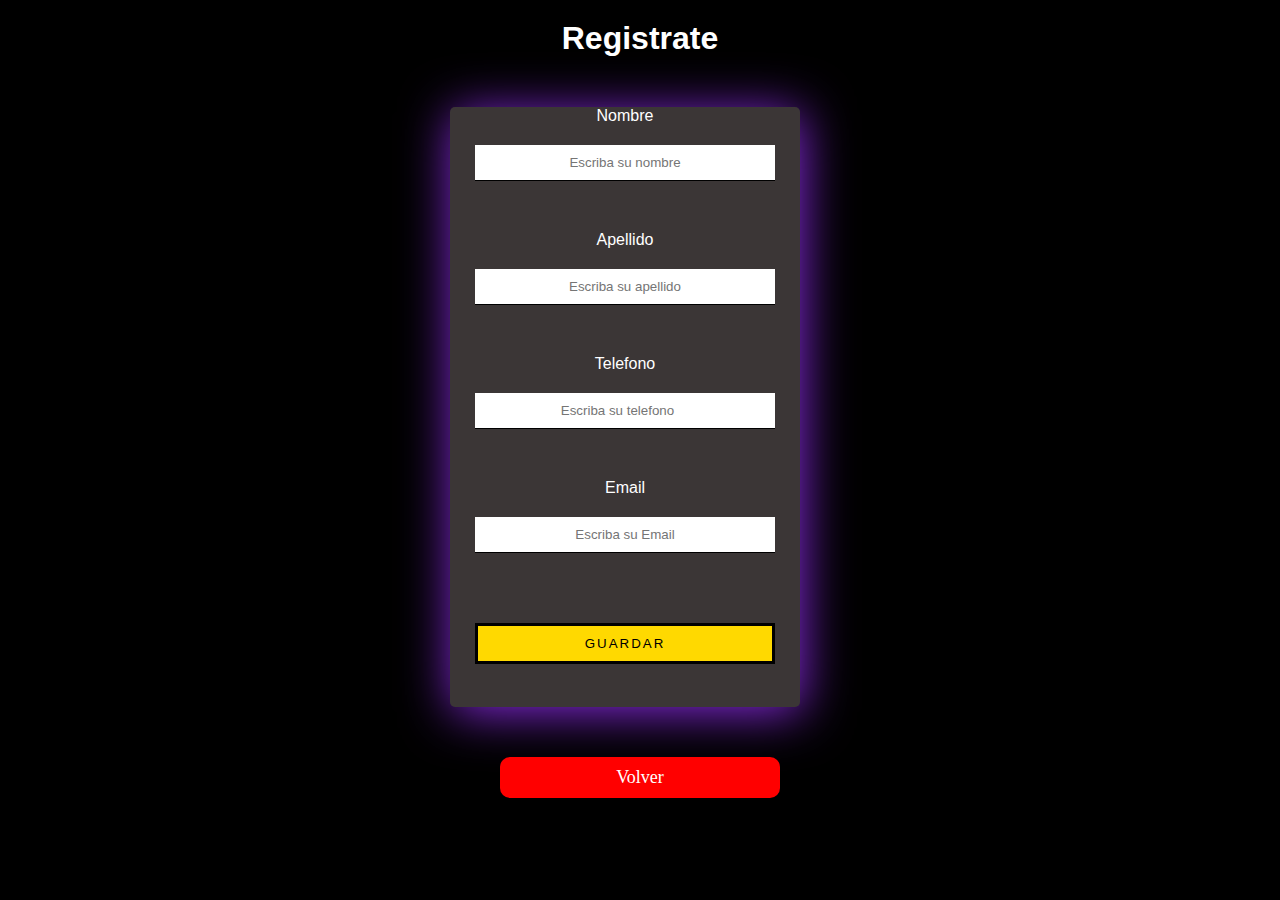
<file: registro.html>
<!DOCTYPE html>
<html lang="es">
<head>
    <meta charset="UTF-8">
    <meta http-equiv="X-UA-Compatible" content="IE=edge">
    <meta name="viewport" content="width=device-width, initial-scale=1.0">
    <title>Registro</title>
    <link href="css/registro.css" rel="stylesheet" />
</head>
<body>

    <h1>Registrate</h1>

    <form method="get" class="formulario">

        <div>
            <label for="Nombre">Nombre</label>
            <input type="text" id="Nombre" name="Nombre" placeholder="Escriba su nombre" required="true">
        </div>

        <div>
            <label for="Apellido">Apellido</label>
            <input type="text" id="Apellido" name="Apellido" placeholder="Escriba su apellido" required="true">
        </div>

        <div>
            <label for="Telefono">Telefono</label>
            <input type="number" id="Telefono" name="Telefono" placeholder="Escriba su telefono" required="true">
        </div>

        <div>
            <label for="email">Email</label>
            <input type="email" id="Email" name="Email" placeholder="Escriba su Email" required="true">
        </div>

        
        <div>
            <input type="submit" value="Guardar" />
        </div>
        

    </form>

    <a href="index.html" target="_blank" class="volver"><p>Volver</p></a>
    
</body>
</html>
</file>
<file: css/registro.css>
*{
    margin: 0;
}

body{

    background-color: black;
}

h1{

    text-align: center;
    color: white;
    margin-top: 20px;
    font-family: sans-serif;

}

.formulario{

    background-color: rgb(59, 54, 54);
    margin: 50px 450px;
    height: 600px;
    width: 350px;
    border-radius: 5px;
    box-shadow: 2px 5px 50px blueviolet;
    text-align: center;
}

.formulario label{

    color: rgb(255, 255, 255);
    text-align: center;
    font-family: sans-serif;
}

.formulario input{

    margin: 20px;
    width: 300px;
    padding: 10px 0;
    border: none;
    margin-bottom: 50px;
    border-bottom: 1px solid black;
    text-align: center;
    color: rgb(0, 0, 0);
}

.formulario input[type="submit"]{
    background-color: rgb(255, 217, 0);
    border: none;
    letter-spacing: 2px;
    text-transform:uppercase;
    cursor: pointer;
    padding: 10px;
    margin-top: 20px;
    border: 3px solid black;
    
}

.formulario input[type="submit"]:hover{

    background-color: black;
    color: white;
    
}

.volver{

    text-decoration: none;
}

.volver p{

    text-align: center;
    padding: 10px;
    color: white;
    background-color: red;
    margin: 10px 500px;
    border-radius: 10px;
    font-size: 18px;
    transition: 1s;
}

.volver p:hover{

    margin: 10px 550px;
    font-size:20px ;
    transition: 1s;

}
</file>
